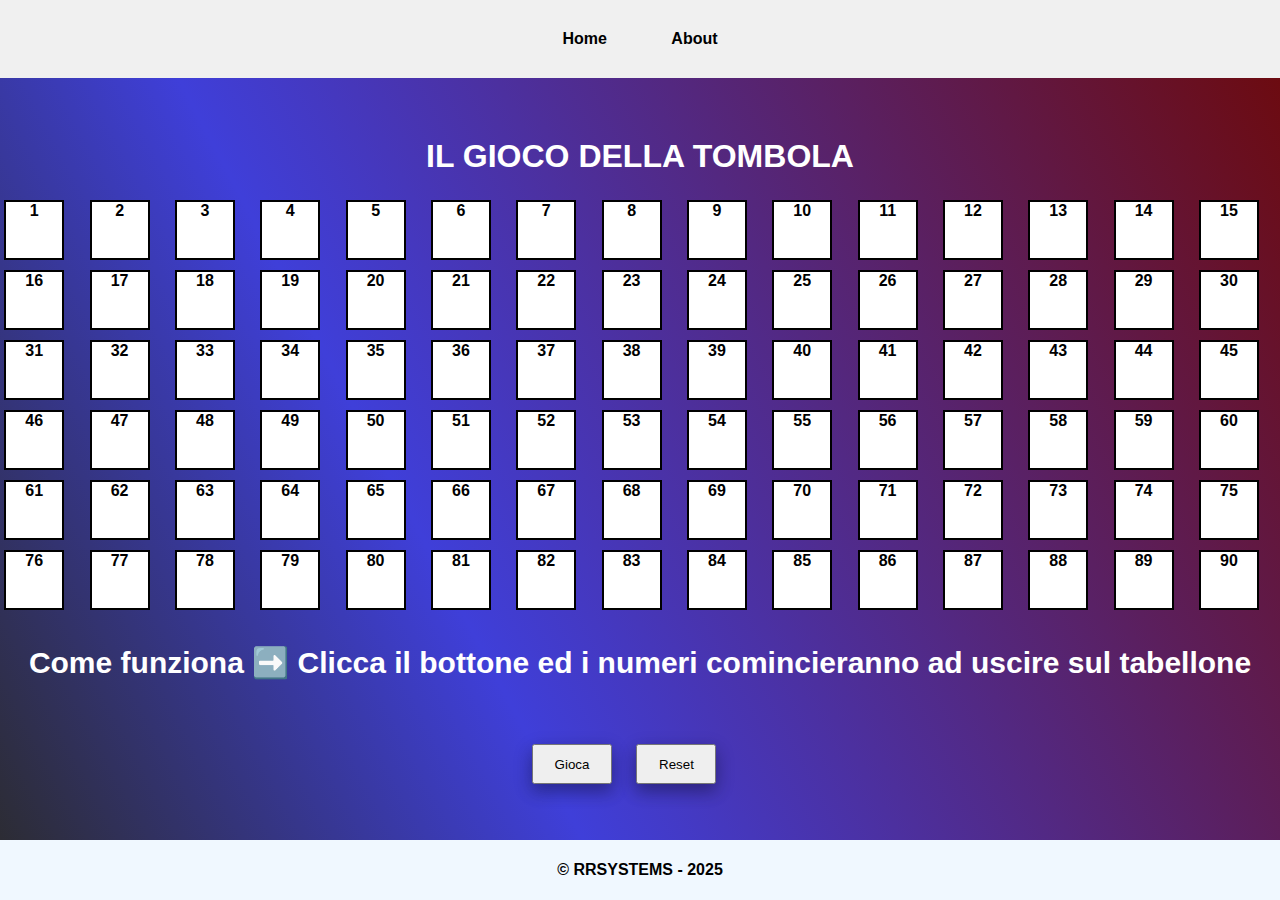
<file: index.html>
<!-- RICCARDO REALI - EPICODE - 2025  -->

<!DOCTYPE html>
<html lang="en">
  <head>
    <meta charset="UTF-8" />
    <link rel="icon" type="image/png" href="/images/Logo.png" />
    <meta name="viewport" content="width=device-width, initial-scale=1.0" />
    <link rel="icon" href="./public/images/bingo.png" />
    <title>Tombola</title>
    <link rel="stylesheet" href="./public/styles/indexStyles.css" />
  </head>

  <body>
    <nav>
      <div>
        <div class="menu-item"><a href="./index.html">Home</a></div>
        <div class="menu-item"><a href="./about.html">About</a></div>
      </div>
    </nav>
    <header>
      <div>
        <h1>IL GIOCO DELLA TOMBOLA</h1>
      </div>
    </header>
    <section>
      <div id="tabellone"></div>
    </section>

    <section>
      <div>
        <h2>
          Come funziona ➡️ Clicca il bottone ed i numeri comincieranno ad uscire
          sul tabellone
        </h2>
      </div>
      <div class="paddLeft">
        <div class="affianca">
          <button type="button" id="giocaBtn">Gioca</button>
        </div>
        <div class="affianca">
          <button id="resetBtn">Reset</button>
        </div>
      </div>
    </section>
    <footer><div>&copy; RRSYSTEMS - 2025</div></footer>
  </body>

  <script type="module" src="./src/scripts.js"></script>
</html>
</file>
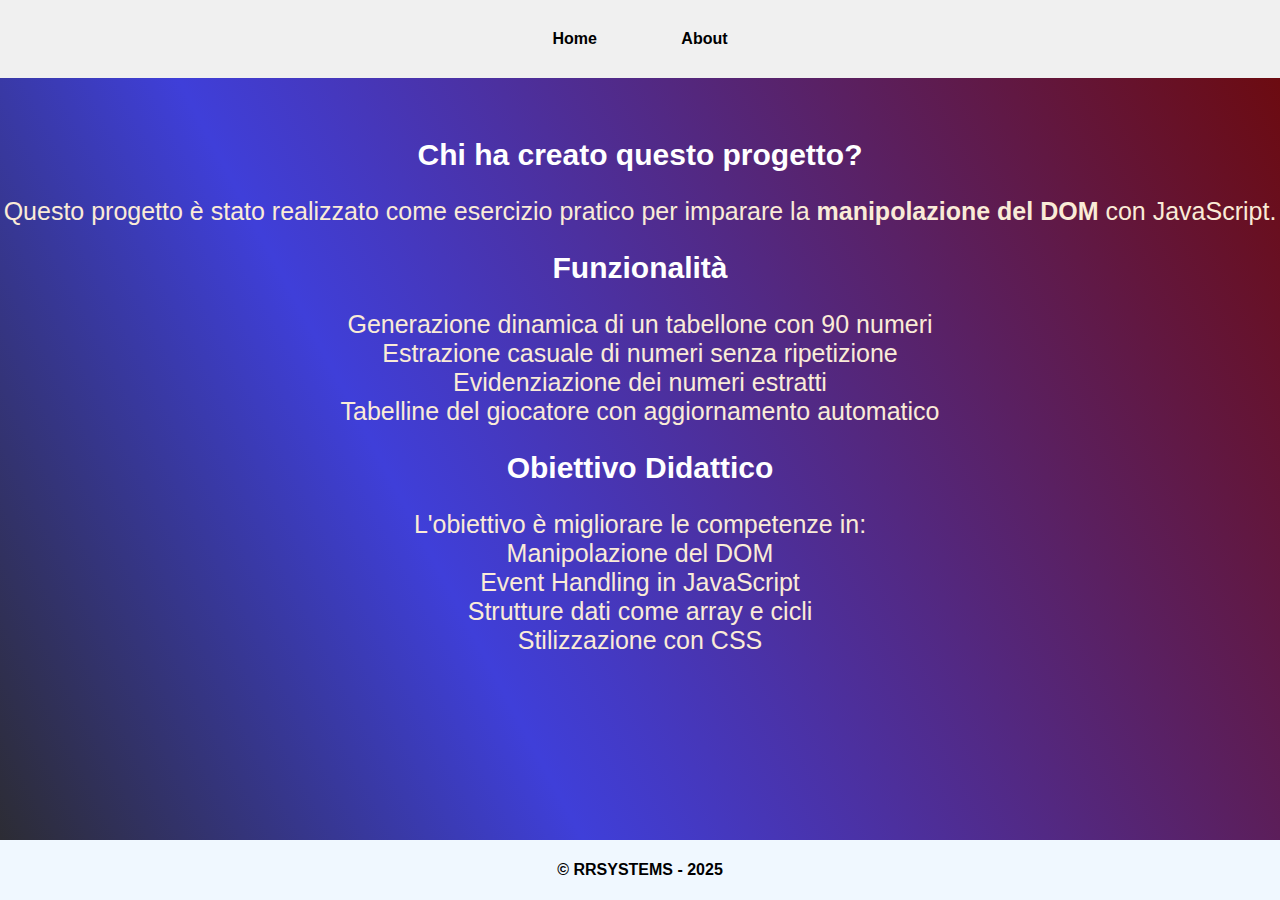
<file: about.html>
<!-- RICCARDO REALI - EPICODE - 2025  -->

<!DOCTYPE html>
<html lang="it">
  <head>
    <meta charset="UTF-8" />
    <meta name="viewport" content="width=device-width, initial-scale=1.0" />
    <title>About - Tombola</title>
    <link rel="stylesheet" href="./public/styles/aboutStyles.css" />
  </head>
  <body>
    <nav>
      <div class="menu-item"><a href="./index.html">Home</a></div>
      <div class="menu-item"><a href="./about.html">About</a></div>
    </nav>

    <main>
      <section>
        <h1>Chi ha creato questo progetto?</h1>
        <p>
          Questo progetto è stato realizzato come esercizio pratico per imparare
          la <strong>manipolazione del DOM</strong> con JavaScript.
        </p>
      </section>

      <section>
        <h2>Funzionalità</h2>
        <ul>
          <li>Generazione dinamica di un tabellone con 90 numeri</li>
          <li>Estrazione casuale di numeri senza ripetizione</li>
          <li>Evidenziazione dei numeri estratti</li>
          <li>Tabelline del giocatore con aggiornamento automatico</li>
        </ul>
      </section>

      <section>
        <h2>Obiettivo Didattico</h2>
        <p>L'obiettivo è migliorare le competenze in:</p>
        <ul>
          <li>Manipolazione del DOM</li>
          <li>Event Handling in JavaScript</li>
          <li>Strutture dati come array e cicli</li>
          <li>Stilizzazione con CSS</li>
        </ul>
      </section>
    </main>
    <footer><div>&copy; RRSYSTEMS - 2025</div></footer>
  </body>
</html>
</file>
<file: public/styles/indexStyles.css>
* {
  box-sizing: border-box;
  font-family: Verdana, Geneva, Tahoma, sans-serif;
  margin: 0;
  padding: 0;
  box-sizing: border-box;
}

body,
html {
  background: linear-gradient(
    62deg,
    rgba(43, 43, 43, 1) 0%,
    rgba(63, 63, 217, 1) 35%,
    rgba(110, 9, 9, 1) 100%
  );
  width: 100%;
  height: 100%;
}

nav {
  width: 100%;
  background-color: #f0f0f0;
  text-align: center;
  padding: 10px 0;
  margin-bottom: 60px;
}

nav div {
  display: inline-block;
  margin: 0 20px;
  padding: 10px;
}

.menu-item a {
  text-decoration: none;
  font-weight: 900;
  color: black;
}

header h1 {
  text-align: center;
  color: white;
  margin-bottom: 20px;
}

h2 {
  text-align: center;
  font-size: 30px;
  color: white;
  margin-top: 30px;
}

button {
  text-align: center;
  margin: auto;
  margin-left: 20px;
  width: 80px;
  height: 40px;
  box-shadow: 0 8px 16px 0 rgba(0, 0, 0, 0.2), 0 6px 20px 0 rgba(0, 0, 0, 0.19);
}

.affianca {
  display: inline-block;
}

.paddLeft {
  padding-left: 40%;
  padding-top: 5%;
}

#tabellone {
  display: grid;
  grid-template-columns: repeat(15, 2fr);
  white-space: wrap;
}
.cella-tabellone {
  display: inline-block;
  width: 15%;
  min-width: 60px;
  margin: 5px 5%;
  aspect-ratio: 1/1;
  border: 2px solid black;
  font-weight: bold;
  text-align: center;
  vertical-align: middle;
  background-color: white;
}

footer {
  position: fixed;
  bottom: 0;
  bottom: 0;
  left: 0;
  width: 100%;
  height: 60px;
  line-height: 60px;

  background-color: aliceblue;
}

footer div {
  text-align: center;
  color: linear-gradient(90deg, #1cb5e0 0%, #000851 100%);
  font-weight: 900;
}
</file>
<file: public/styles/aboutStyles.css>
/* RICCARDO REALI - EPICODE - 2025 */

* {
  box-sizing: border-box;
  font-family: Verdana, Geneva, Tahoma, sans-serif;
  margin: 0;
  padding: 0;
  box-sizing: border-box;
  text-align: center;
}

body,
html {
  background: linear-gradient(
    62deg,
    rgba(43, 43, 43, 1) 0%,
    rgba(63, 63, 217, 1) 35%,
    rgba(110, 9, 9, 1) 100%
  );
  width: 100%;
  height: 100%;
}

nav {
  width: 100%;
  background-color: #f0f0f0;
  text-align: center;
  padding: 10px;
  margin-bottom: 60px;
}

nav div {
  display: inline-block;
  margin: 0 20px;
  padding: 20px;
}

.menu-item a {
  text-decoration: none;
  font-weight: 900;
  color: black;
}

h1 {
  color: white;
  margin: 25px 0;
  font-size: 30px;
}

h2 {
  color: white;
  margin: 25px 0;
  font-size: 30px;
}

p,
li,
ul {
  color: antiquewhite;
  font-size: 25px;
}

footer {
  position: fixed;
  bottom: 0;
  bottom: 0;
  left: 0;
  width: 100%;
  height: 60px;
  line-height: 60px;

  background-color: aliceblue;
}

footer div {
  text-align: center;
  color: linear-gradient(90deg, #1cb5e0 0%, #000851 100%);
  font-weight: 900;
}
</file>
